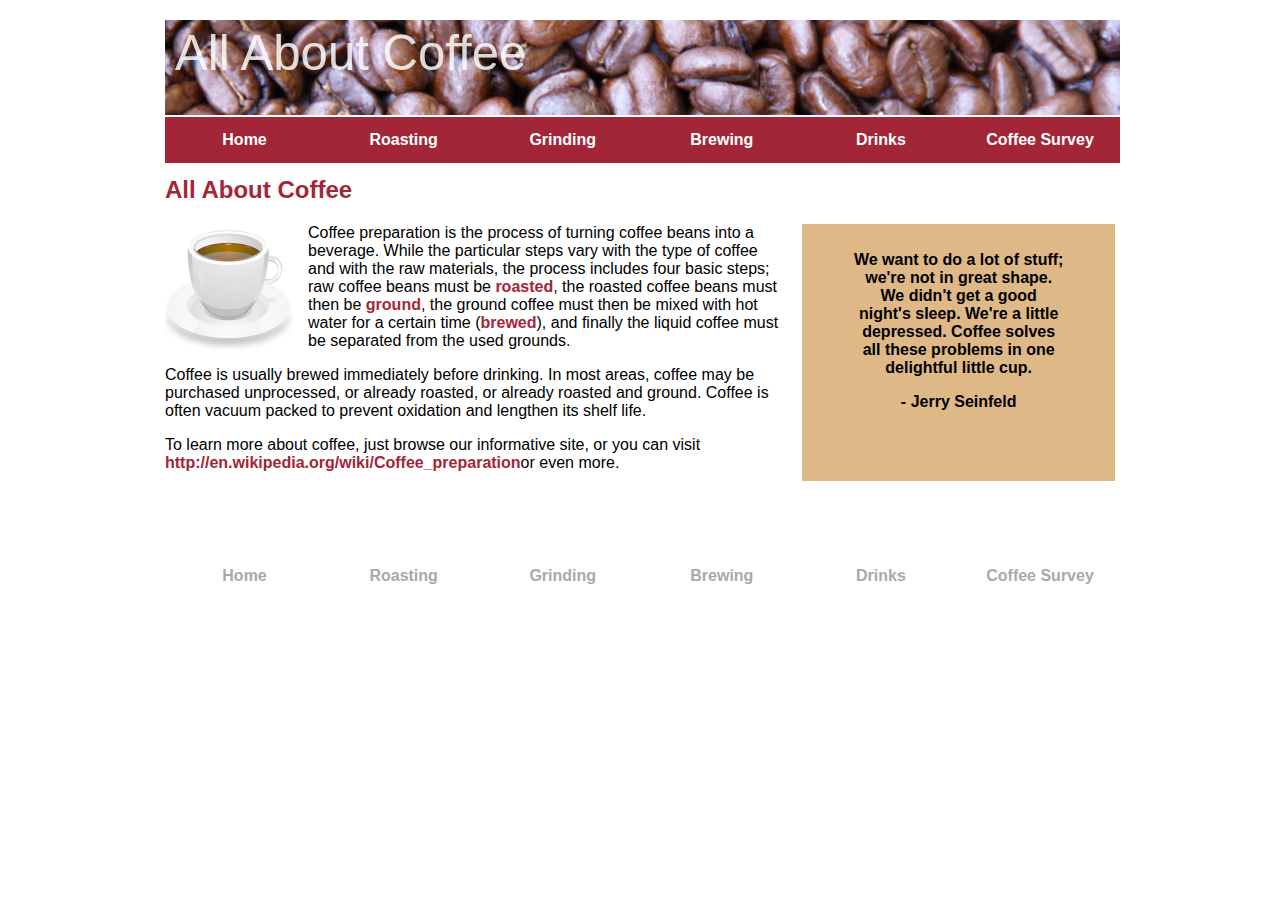
<file: index.html>
<!DOCTYPE html>
<html>
    <meta name="viewport" content="width=device-width, initial-scale=1.0">
    <head>
        <title>
            Home
        </title>
        <link rel="stylesheet"  type="text/css" href="styling.css">
        <style type="text/css">
            .coffeecup
            {
                float: left;
                padding-right: 15px;
            }
            .para a
            {
                color: #a32638;
                font-weight: bold;
                text-decoration: none;
                text-align: center;
            }
            .para
            {
                width: 65%;
            }
            .quote
            {
                padding-left: 3mm;
                padding-right: 3mm;
                padding-top: 3mm;
                padding-bottom: 3mm;
                background-color: burlywood;
                float: right;
                width: 290px;
                height: 235px;
                text-align: center;
                font-weight: bold;
            }
        </style>
    </head>
    <body>
        
        <img class="top-pic" src="Images\coffee-beans.jpg" alt="All About Coffee">
        
        <div class="heading">
            <h3>All About Coffee</h3>
        </div>

        <div class="navbar">
            <a href="index.html">Home</a>
            <a href="roasting.html">Roasting</a>
            <a href="grinding.html">Grinding</a>
            <a href="brewing.html">Brewing</a>
            <a href="drinks.html">Drinks</a>
            <a href="coffee-survey.html">Coffee Survey</a>
        </div>
        
        <br><br><br><br><br>

        <h2>All About Coffee</h2>
        
        <div class="coffeecup">
            <img src="Images\coffee-cup.png" alt="coffee cup">
        </div>

        <div class="quote">
            <blockquote>We want to do a lot of stuff; we're not in great shape. We didn't get a good night's sleep. We're a little depressed. Coffee solves all these problems in one delightful little cup. </blockquote> - Jerry Seinfeld
        </div>


        <div class="para">
            <p>Coffee preparation is the process of turning coffee beans into a beverage. While the particular steps vary with the type of coffee and with the raw materials, the process includes four basic steps; raw coffee beans must be <a href="Roasting.html">roasted</a>, the roasted coffee beans must then be <a href="Grinding.html">ground</a>, the ground coffee must then be mixed with hot water for a certain time (<a href="Brewing.html">brewed</a>), and finally the liquid coffee must be separated from the used grounds. </p>
            <p>Coffee is usually brewed immediately before drinking. In most areas, coffee may be purchased unprocessed, or already roasted, or already roasted and ground. Coffee is often vacuum packed to prevent oxidation and lengthen its shelf life.</p>
            <p>To learn more about coffee, just browse our informative site, or you can visit <a href="http://en.wikipedia.org/wiki/Coffee_preparation">http://en.wikipedia.org/wiki/Coffee_preparation</a>or even more. </p>
        </div>

        <div class="navbar2">
            <a href="index.html">Home</a>
            <a href="roasting.html">Roasting</a>
            <a href="grinding.html">Grinding</a>
            <a href="brewing.html">Brewing</a>
            <a href="drinks.html">Drinks</a>
            <a href="coffee-survey.html">Coffee Survey</a>
        </div>
    </body>
</html>
</file>
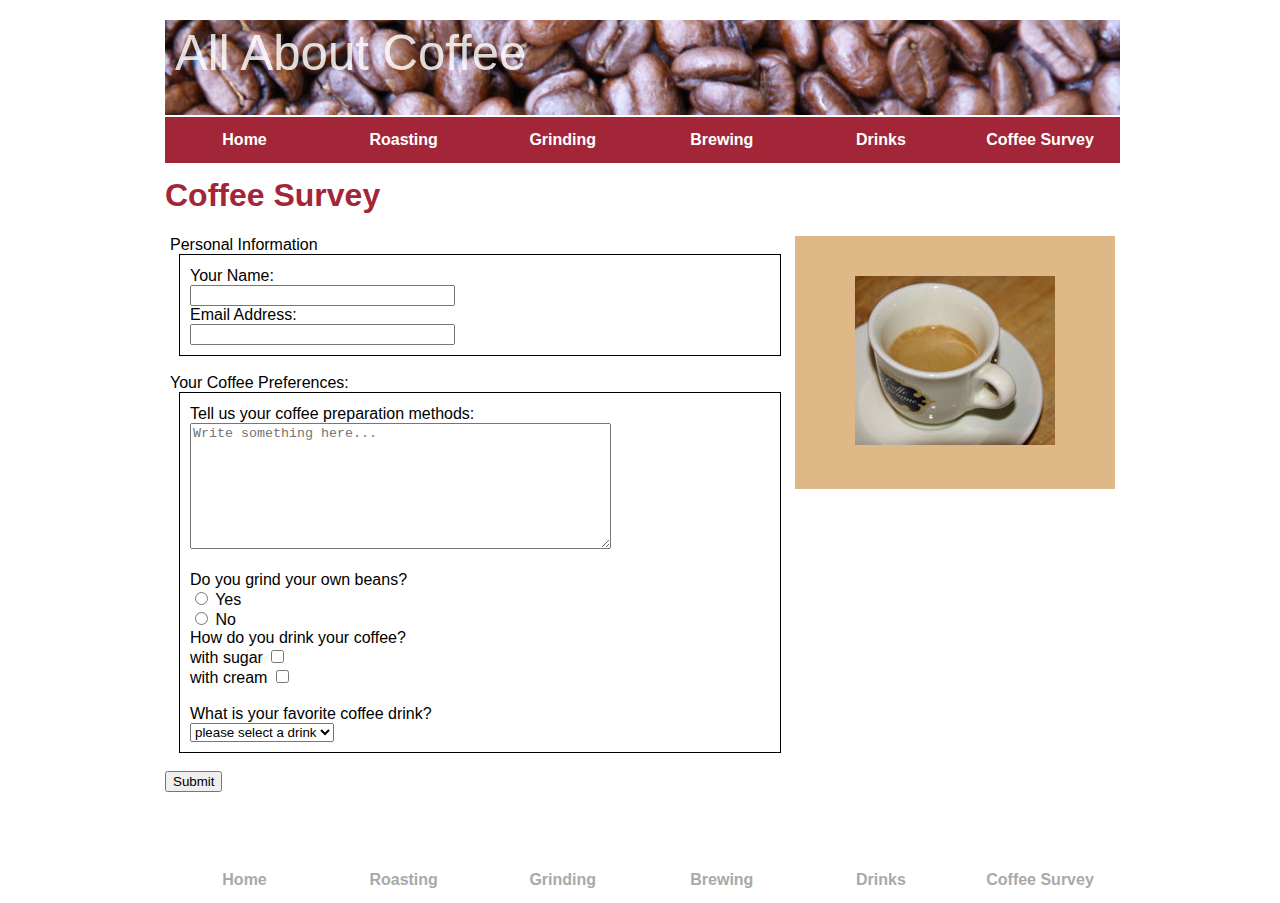
<file: Coffee Survey.html>
<!DOCTYPE html>
<html>
    <head>
        
        <title>
            Coffee Survey
        </title>
        <title>Coffee Survey</title>
        <link rel="stylesheet"  type="text/css" href="styling.css">
        <style type="text/css">
           h1
           {
               color: #a32638;
           }
           .form1
            {
                border: 1px solid black;
                overflow: hidden;
                margin: auto;
                max-width: 580px;
                min-width: 400px;
                padding: 10px;
                padding-top: 12px;
            }
            .form2
            {
                border: 1px solid black;
                overflow: hidden;
                margin: auto;
                max-width: 580px;
                min-width: 400px;
                padding: 10px;
                padding-top: 12px;
            }
           .image
            {
                background-color: burlywood;
                overflow: hidden;
                float: right;
                margin: auto;
                max-width: 200px;
                padding: 40px;
                padding-right: 60px;
                padding-left: 60px;
            }
            .personalinfo
            {
                background-color: white;
                padding-left: 5px;
                padding-right: 5px;
            }
            .coffeeinfo
            {
                background-color: white;
                padding-left: 5px;
                padding-right: 5px;
            }
        </style>
    </head>

    <body>
        
        <img class="top-pic" src="Images\coffee-beans.jpg" alt="All About Coffee">
        
        <div class="heading">
            <h3>All About Coffee</h3>
        </div>
        
        <div class="navbar">
            <a href="Home.html">Home</a>
            <a href="Roasting.html">Roasting</a>
            <a href="Grinding.html">Grinding</a>
            <a href="Brewing.html">Brewing</a>
            <a href="Drinks.html">Drinks</a>
            <a href="Coffee Survey.html">Coffee Survey</a>
        </div>

        <br><br><br><br><br>

        <h1>
            Coffee Survey
        </h1>
        <div class="image">
            <img src="Images\espresso.jpg" alt="Espresso" >
        </div>

        <div class="personalinfo">
            Personal Information
        </div>
        <div class="form1">
            <form>
                Your Name:<br>
                <input type="text" name="name" size="30" maxlength="50">
                <br>
                Email Address:<br>
                <input type="email" name="email" size="30" maxlength="50">
                <br>
        </div>
        <br>

        <div class="coffeeinfo">
            Your Coffee Preferences:
        </div>

        <div class="form2">
                Tell us your coffee preparation methods: <br>
                <textarea class="txtarea" name="methods" placeholder="Write something here..." rows="8" cols="50"></textarea>
                <br><br>

                Do you grind your own beans?<br>
                <input type="radio" id="optionYES" name="option" value="yes">
                <label for="optionYES"> Yes</label>
                <br>
                <input type="radio" id="optionNO" name="option" value="no">
                <label for="optionNO"> No</label>
                <br>

                How do you drink your coffee?<br>
                <label for="SugarOrCream1">with sugar </label> <input type="checkbox" id="SugarOrCream1" name="SugarOrCream" value="sugar"><br>
                <label for="SugarOrCream2">with cream </label> <input type="checkbox" id="SugarOrCream2" name="SugarOrCream" value="cream"><br>
                <br>
                What is your favorite coffee drink?<br>
                <select name="coffee">
                    <option value="drinks">please select a drink</option>
                    <option value="drinks">drip coffee</option>
                    <option value="drinks">french press</option>
                    <option value="drinks">espresso</option>
                    <option value="drinks">latte</option>
                    <option value="drinks">flavored</option>
                </select>
                

            </form>
        </div>
        <form>
            <br>
            <input type="submit" value="Submit">
        </for>

        <div class="navbar2">
            <a href="Home.html">Home</a>
            <a href="Roasting.html">Roasting</a>
            <a href="Grinding.html">Grinding</a>
            <a href="Brewing.html">Brewing</a>
            <a href="Drinks.html">Drinks</a>
            <a href="Coffee Survey.html">Coffee Survey</a>
        </div>

    </body>
</html>
</file>
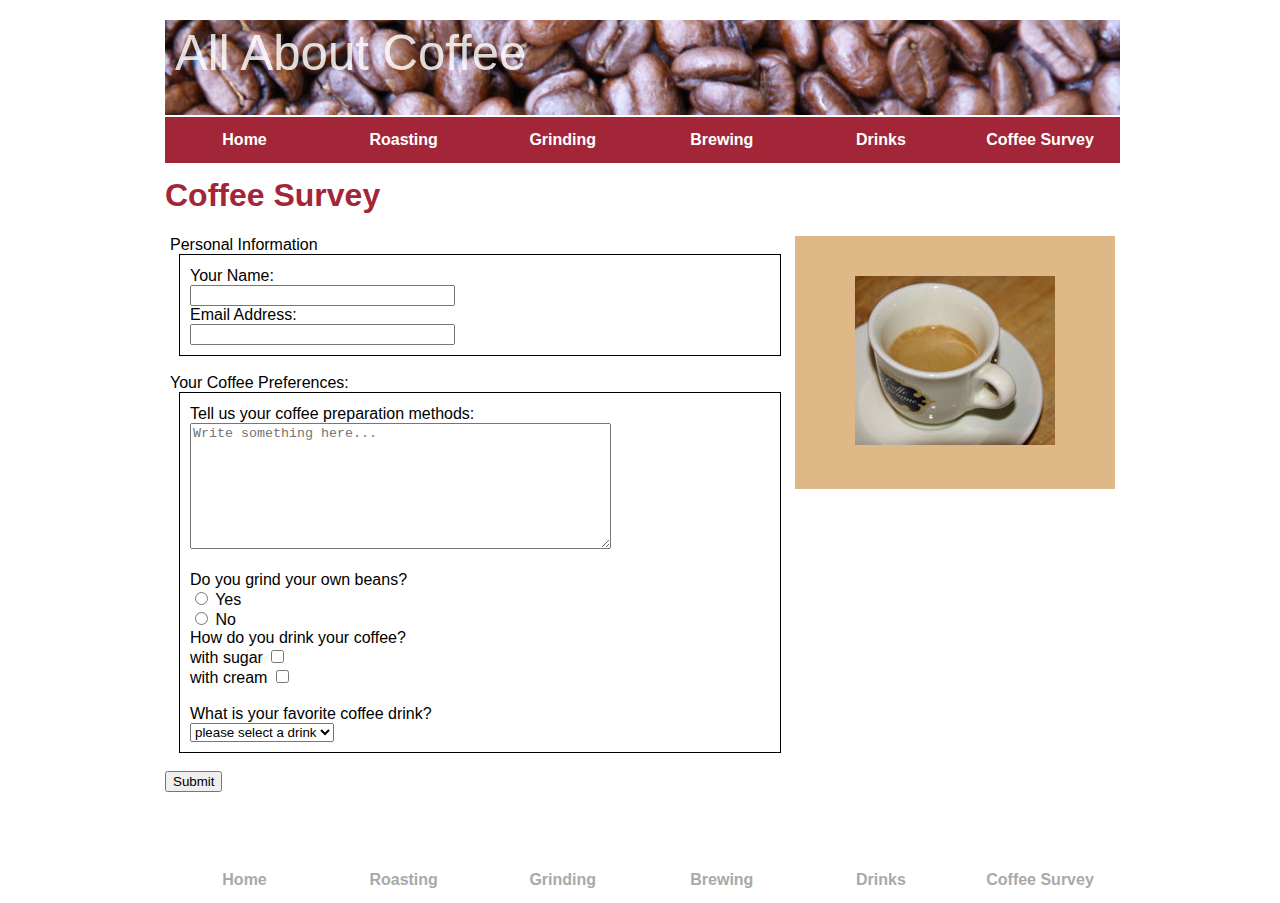
<file: coffee-survey.html>
<!DOCTYPE html>
<html>
    <head>
        
        <title>
            Coffee Survey
        </title>
        <title>Coffee Survey</title>
        <link rel="stylesheet"  type="text/css" href="styling.css">
        <style type="text/css">
           h1
           {
               color: #a32638;
           }
           .form1
            {
                border: 1px solid black;
                overflow: hidden;
                margin: auto;
                max-width: 580px;
                min-width: 400px;
                padding: 10px;
                padding-top: 12px;
            }
            .form2
            {
                border: 1px solid black;
                overflow: hidden;
                margin: auto;
                max-width: 580px;
                min-width: 400px;
                padding: 10px;
                padding-top: 12px;
            }
           .image
            {
                background-color: burlywood;
                overflow: hidden;
                float: right;
                margin: auto;
                max-width: 200px;
                padding: 40px;
                padding-right: 60px;
                padding-left: 60px;
            }
            .personalinfo
            {
                background-color: white;
                padding-left: 5px;
                padding-right: 5px;
            }
            .coffeeinfo
            {
                background-color: white;
                padding-left: 5px;
                padding-right: 5px;
            }
        </style>
    </head>

    <body>
        
        <img class="top-pic" src="Images\coffee-beans.jpg" alt="All About Coffee">
        
        <div class="heading">
            <h3>All About Coffee</h3>
        </div>
        
        <div class="navbar">
            <a href="index.html">Home</a>
            <a href="roasting.html">Roasting</a>
            <a href="grinding.html">Grinding</a>
            <a href="brewing.html">Brewing</a>
            <a href="drinks.html">Drinks</a>
            <a href="coffee-survey.html">Coffee Survey</a>
        </div>

        <br><br><br><br><br>

        <h1>
            Coffee Survey
        </h1>
        <div class="image">
            <img src="Images\espresso.jpg" alt="Espresso" >
        </div>

        <div class="personalinfo">
            Personal Information
        </div>
        <div class="form1">
            <form>
                Your Name:<br>
                <input type="text" name="name" size="30" maxlength="50">
                <br>
                Email Address:<br>
                <input type="email" name="email" size="30" maxlength="50">
                <br>
        </div>
        <br>

        <div class="coffeeinfo">
            Your Coffee Preferences:
        </div>

        <div class="form2">
                Tell us your coffee preparation methods: <br>
                <textarea class="txtarea" name="methods" placeholder="Write something here..." rows="8" cols="50"></textarea>
                <br><br>

                Do you grind your own beans?<br>
                <input type="radio" id="optionYES" name="option" value="yes">
                <label for="optionYES"> Yes</label>
                <br>
                <input type="radio" id="optionNO" name="option" value="no">
                <label for="optionNO"> No</label>
                <br>

                How do you drink your coffee?<br>
                <label for="SugarOrCream1">with sugar </label> <input type="checkbox" id="SugarOrCream1" name="SugarOrCream" value="sugar"><br>
                <label for="SugarOrCream2">with cream </label> <input type="checkbox" id="SugarOrCream2" name="SugarOrCream" value="cream"><br>
                <br>
                What is your favorite coffee drink?<br>
                <select name="coffee">
                    <option value="drinks">please select a drink</option>
                    <option value="drinks">drip coffee</option>
                    <option value="drinks">french press</option>
                    <option value="drinks">espresso</option>
                    <option value="drinks">latte</option>
                    <option value="drinks">flavored</option>
                </select>
                

            </form>
        </div>
        <form>
            <br>
            <input type="submit" value="Submit">
        </for>

        <div class="navbar2">
            <a href="index.html">Home</a>
            <a href="roasting.html">Roasting</a>
            <a href="grinding.html">Grinding</a>
            <a href="brewing.html">Brewing</a>
            <a href="drinks.html">Drinks</a>
            <a href="coffee-survey.html">Coffee Survey</a>
        </div>

    </body>
</html>
</file>
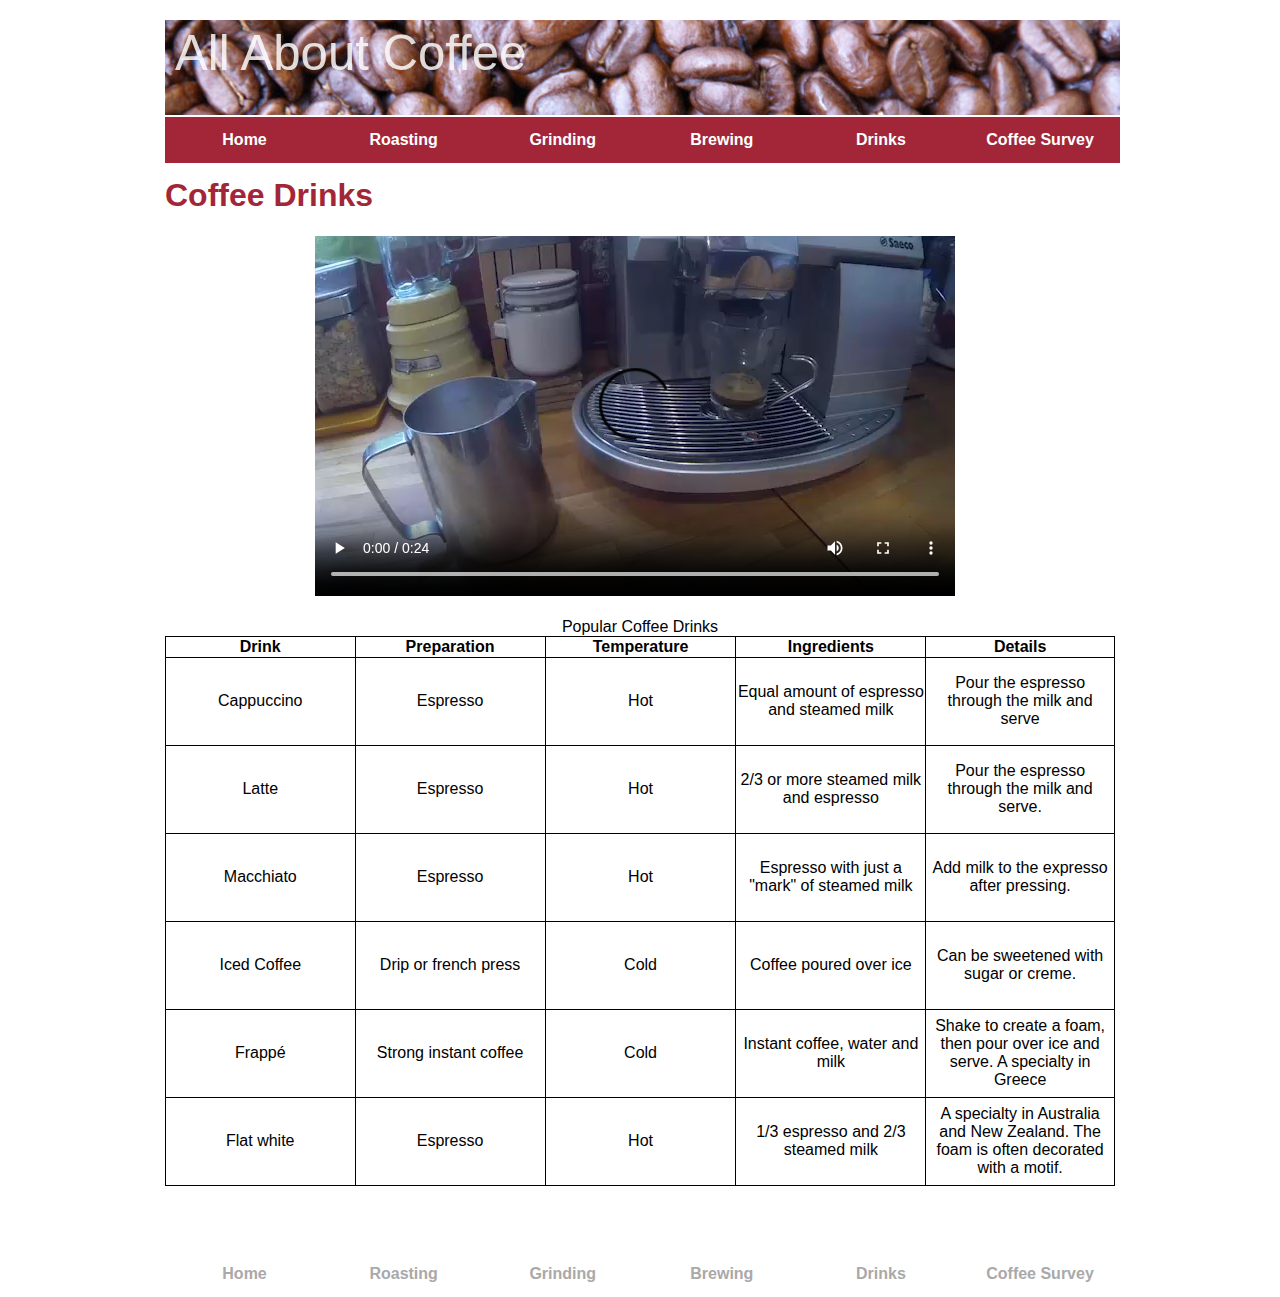
<file: Drinks.html>
<!DOCTYPE html>
<html>
    <meta name="viewport" content="width=device-width, initial-scale=1.0">
    <head>
        <title>
            Drinks
        </title>
        <link rel="stylesheet"  type="text/css" href="styling.css">
        <style type="text/css">
            table, th, td
            {
                border: 1px solid black;
            }
            table
            {
                border-collapse: collapse;
                padding-left: 40px;
                padding-right: 40px;
            }
            th
            {
                text-align: center;
            } 
            td
            {
                text-align: center;
                width: 200px;
                height: 85px;
            }
            h1
            {
                color: #a32638;
            }
            video
            {
                margin: auto;
                margin-left: 150px;
                max-width: 640px;
                max-height: 360px;
            }
            .label
            {
                text-align: center;
            }
        </style>
    </head>
    <body>
        
        <img class="top-pic" src="Images\coffee-beans.jpg" alt="All About Coffee">
        

        <div class="heading">
            <h3>All About Coffee</h3>
        </div>
        
        <div class="navbar">
            <a href="index.html">Home</a>
            <a href="roasting.html">Roasting</a>
            <a href="grinding.html">Grinding</a>
            <a href="brewing.html">Brewing</a>
            <a href="drinks.html">Drinks</a>
            <a href="coffee-survey.html">Coffee Survey</a>
        </div>

        <br><br><br><br><br>

        <h1>
            Coffee Drinks
        </h1>

        <video autoplay controls>
            <source src="Videos\latte-pour.mp4" type="video/mp4">
        </video>
        <br><br><div class="label">Popular Coffee Drinks</div>

        <table>
            <tr>
                <th>Drink</th>
                <th>Preparation</th>
                <th>Temperature</th>
                <th>Ingredients</th>
                <th>Details</th>
            </tr>
            <tr>
                <td>Cappuccino</td>
                <td> Espresso</td>
                <td> Hot</td>
                <td> Equal amount of espresso and steamed milk</td>
                <td> Pour the espresso through the milk and serve</td>
            </tr>
            <tr>
                <td> Latte</td>
                <td> Espresso</td>
                <td> Hot</td>
                <td> 2/3 or more steamed milk and espresso</td>
                <td> Pour the espresso through the milk and serve.</td>
            </tr>
                <td> Macchiato</td>
                <td> Espresso</td>
                <td> Hot</td>
                <td> Espresso with just a "mark" of steamed milk</td>
                <td> Add milk to the expresso after pressing.</td>
            </tr>
            <tr>
                <td> Iced Coffee</td>
                <td> Drip or french press</td>
                <td> Cold</td>
                <td> Coffee poured over ice</td>
                <td> Can be sweetened with sugar or creme.</td>
            </tr>
            <tr>
                <td> Frappé</td>
                <td> Strong instant coffee</td>
                <td> Cold</td>
                <td> Instant coffee, water and milk </td>
                <td> Shake to create a foam, then pour over ice and serve. A specialty in Greece</td>
            </tr>
            <tr>
                <td>Flat white</td>
                <td>Espresso</td>
                <td> Hot</td>
                <td> 1/3 espresso and 2/3 steamed milk</td>
                <td> A specialty in Australia and New Zealand. The foam is often decorated with a motif.</td>
            </tr>
        </table>
        <div class="navbar2">
            <a href="index.html">Home</a>
            <a href="roasting.html">Roasting</a>
            <a href="grinding.html">Grinding</a>
            <a href="brewing.html">Brewing</a>
            <a href="drinks.html">Drinks</a>
            <a href="coffee-survey.html">Coffee Survey</a>
        </div>

    </body>
</html>
</file>
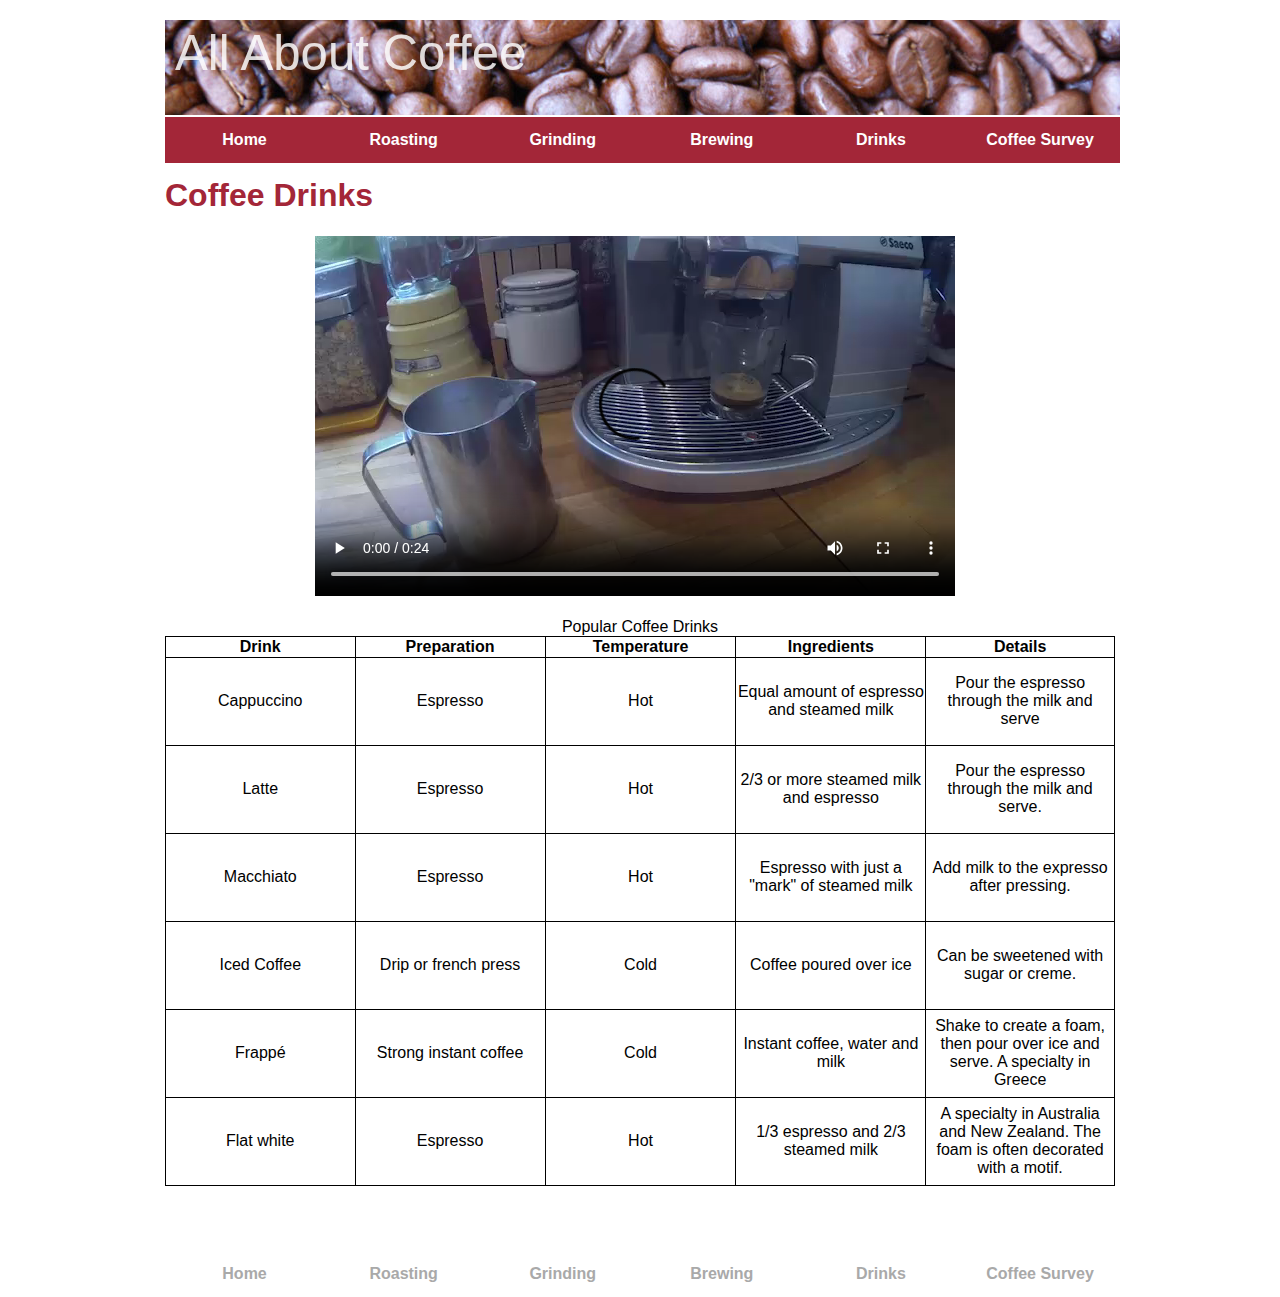
<file: drinks.html>
<!DOCTYPE html>
<html>
    <meta name="viewport" content="width=device-width, initial-scale=1.0">
    <head>
        <title>
            Drinks
        </title>
        <link rel="stylesheet"  type="text/css" href="styling.css">
        <style type="text/css">
            table, th, td
            {
                border: 1px solid black;
            }
            table
            {
                border-collapse: collapse;
                padding-left: 40px;
                padding-right: 40px;
            }
            th
            {
                text-align: center;
            } 
            td
            {
                text-align: center;
                width: 200px;
                height: 85px;
            }
            h1
            {
                color: #a32638;
            }
            video
            {
                margin: auto;
                margin-left: 150px;
                max-width: 640px;
                max-height: 360px;
            }
            .label
            {
                text-align: center;
            }
        </style>
    </head>
    <body>
        
        <img class="top-pic" src="Images\coffee-beans.jpg" alt="All About Coffee">
        

        <div class="heading">
            <h3>All About Coffee</h3>
        </div>
        
        <div class="navbar">
            <a href="index.html">Home</a>
            <a href="roasting.html">Roasting</a>
            <a href="grinding.html">Grinding</a>
            <a href="brewing.html">Brewing</a>
            <a href="drinks.html">Drinks</a>
            <a href="coffee-survey.html">Coffee Survey</a>
        </div>

        <br><br><br><br><br>

        <h1>
            Coffee Drinks
        </h1>

        <video autoplay controls>
            <source src="Videos\latte-pour.mp4" type="video/mp4">
        </video>
        <br><br><div class="label">Popular Coffee Drinks</div>

        <table>
            <tr>
                <th>Drink</th>
                <th>Preparation</th>
                <th>Temperature</th>
                <th>Ingredients</th>
                <th>Details</th>
            </tr>
            <tr>
                <td>Cappuccino</td>
                <td> Espresso</td>
                <td> Hot</td>
                <td> Equal amount of espresso and steamed milk</td>
                <td> Pour the espresso through the milk and serve</td>
            </tr>
            <tr>
                <td> Latte</td>
                <td> Espresso</td>
                <td> Hot</td>
                <td> 2/3 or more steamed milk and espresso</td>
                <td> Pour the espresso through the milk and serve.</td>
            </tr>
                <td> Macchiato</td>
                <td> Espresso</td>
                <td> Hot</td>
                <td> Espresso with just a "mark" of steamed milk</td>
                <td> Add milk to the expresso after pressing.</td>
            </tr>
            <tr>
                <td> Iced Coffee</td>
                <td> Drip or french press</td>
                <td> Cold</td>
                <td> Coffee poured over ice</td>
                <td> Can be sweetened with sugar or creme.</td>
            </tr>
            <tr>
                <td> Frappé</td>
                <td> Strong instant coffee</td>
                <td> Cold</td>
                <td> Instant coffee, water and milk </td>
                <td> Shake to create a foam, then pour over ice and serve. A specialty in Greece</td>
            </tr>
            <tr>
                <td>Flat white</td>
                <td>Espresso</td>
                <td> Hot</td>
                <td> 1/3 espresso and 2/3 steamed milk</td>
                <td> A specialty in Australia and New Zealand. The foam is often decorated with a motif.</td>
            </tr>
        </table>
        <div class="navbar2">
            <a href="index.html">Home</a>
            <a href="roasting.html">Roasting</a>
            <a href="grinding.html">Grinding</a>
            <a href="brewing.html">Brewing</a>
            <a href="drinks.html">Drinks</a>
            <a href="coffee-survey.html">Coffee Survey</a>
        </div>

    </body>
</html>
</file>
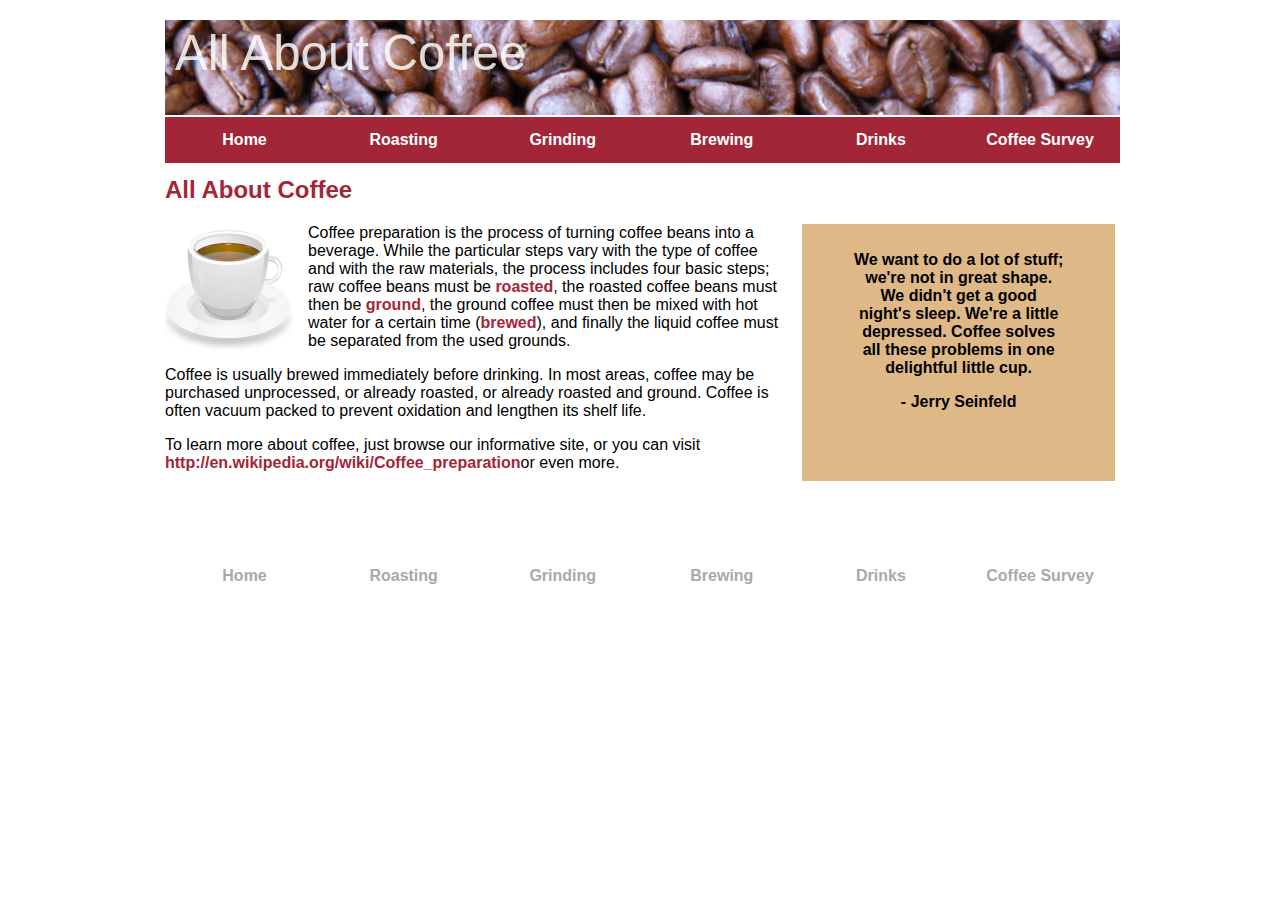
<file: Home.html>
<!DOCTYPE html>
<html>
    <meta name="viewport" content="width=device-width, initial-scale=1.0">
    <head>
        <title>
            Home
        </title>
        <link rel="stylesheet"  type="text/css" href="styling.css">
        <style type="text/css">
            .coffeecup
            {
                float: left;
                padding-right: 15px;
            }
            .para a
            {
                color: #a32638;
                font-weight: bold;
                text-decoration: none;
                text-align: center;
            }
            .para
            {
                width: 65%;
            }
            .quote
            {
                padding-left: 3mm;
                padding-right: 3mm;
                padding-top: 3mm;
                padding-bottom: 3mm;
                background-color: burlywood;
                float: right;
                width: 290px;
                height: 235px;
                text-align: center;
                font-weight: bold;
            }
        </style>
    </head>
    <body>
        
        <img class="top-pic" src="Images\coffee-beans.jpg" alt="All About Coffee">
        
        <div class="heading">
            <h3>All About Coffee</h3>
        </div>

        <div class="navbar">
            <a href="Home.html">Home</a>
            <a href="Roasting.html">Roasting</a>
            <a href="Grinding.html">Grinding</a>
            <a href="Brewing.html">Brewing</a>
            <a href="Drinks.html">Drinks</a>
            <a href="Coffee Survey.html">Coffee Survey</a>
        </div>
        
        <br><br><br><br><br>

        <h2>All About Coffee</h2>
        
        <div class="coffeecup">
            <img src="Images\coffee-cup.png" alt="coffee cup">
        </div>

        <div class="quote">
            <blockquote>We want to do a lot of stuff; we're not in great shape. We didn't get a good night's sleep. We're a little depressed. Coffee solves all these problems in one delightful little cup. </blockquote> - Jerry Seinfeld
        </div>


        <div class="para">
            <p>Coffee preparation is the process of turning coffee beans into a beverage. While the particular steps vary with the type of coffee and with the raw materials, the process includes four basic steps; raw coffee beans must be <a href="Roasting.html">roasted</a>, the roasted coffee beans must then be <a href="Grinding.html">ground</a>, the ground coffee must then be mixed with hot water for a certain time (<a href="Brewing.html">brewed</a>), and finally the liquid coffee must be separated from the used grounds. </p>
            <p>Coffee is usually brewed immediately before drinking. In most areas, coffee may be purchased unprocessed, or already roasted, or already roasted and ground. Coffee is often vacuum packed to prevent oxidation and lengthen its shelf life.</p>
            <p>To learn more about coffee, just browse our informative site, or you can visit <a href="http://en.wikipedia.org/wiki/Coffee_preparation">http://en.wikipedia.org/wiki/Coffee_preparation</a>or even more. </p>
        </div>

        <div class="navbar2">
            <a href="Home.html">Home</a>
            <a href="Roasting.html">Roasting</a>
            <a href="Grinding.html">Grinding</a>
            <a href="Brewing.html">Brewing</a>
            <a href="Drinks.html">Drinks</a>
            <a href="Coffee Survey.html">Coffee Survey</a>
        </div>
    </body>
</html>
</file>
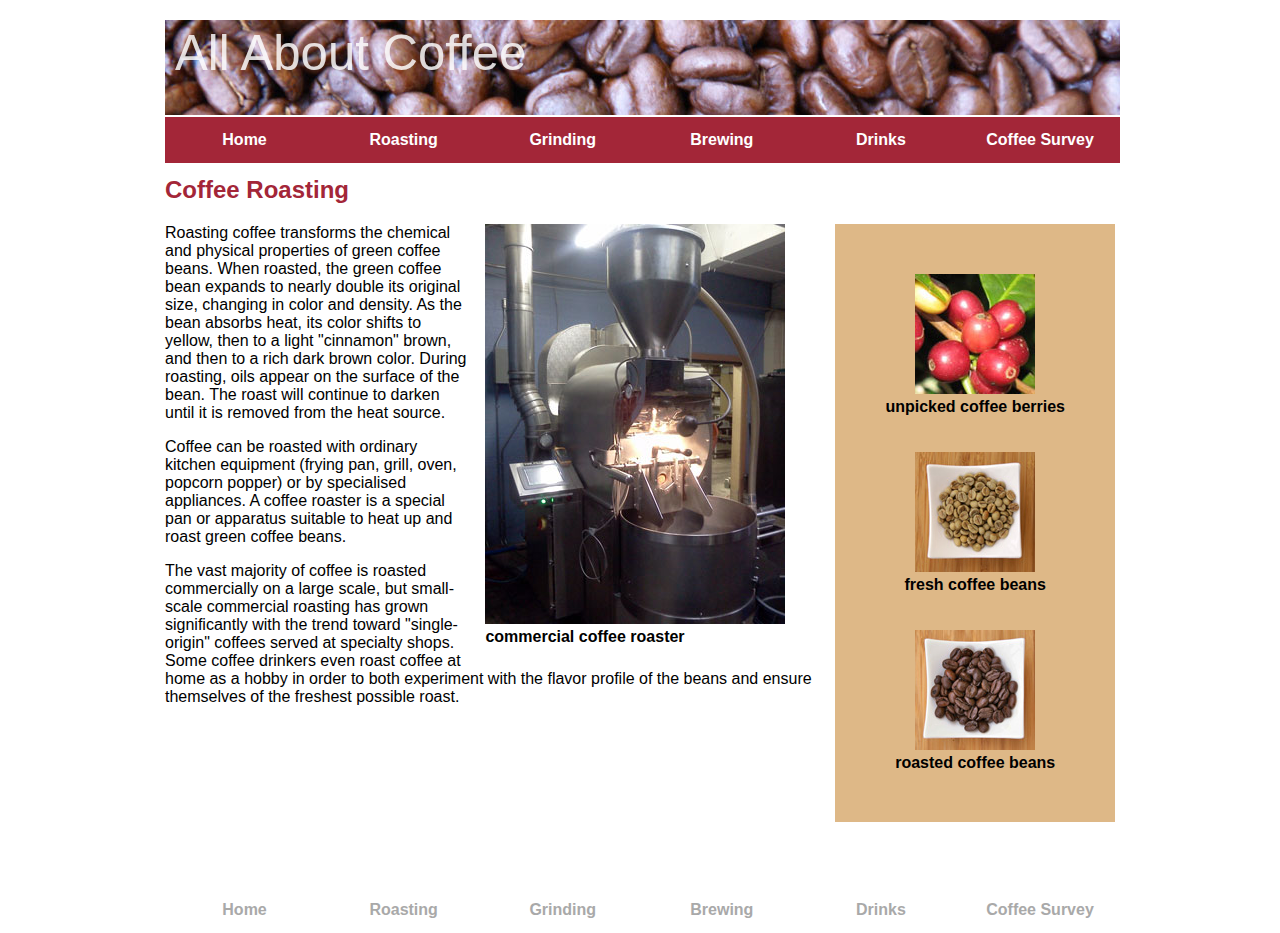
<file: Roasting.html>
<!DOCTYPE html>
<html>
    <meta name="viewport" content="width=device-width, initial-scale=1.0">
    <head>
        <title>
            Roasting
        </title>
        <link rel="stylesheet"  type="text/css" href="styling.css">
        <style type="text/css">
            .image
            {
                float: right;
                padding-right: 50px;
                padding-left: 15px;
                padding-bottom: 10px;
            }
            .label
            {
                float: right;
                background-color: burlywood;
                padding: 50px;
                text-align: center;
            }
            .labels
            {
                font-weight: bold;
            }
        </style>
    </head>
    <body>
        
        <img class="top-pic" src="Images\coffee-beans.jpg" alt="All About Coffee">
        
        <div class="heading">
            <h3>All About Coffee</h3>
        </div>
        
        <div class="navbar">
            <a href="index.html">Home</a>
            <a href="roasting.html">Roasting</a>
            <a href="grinding.html">Grinding</a>
            <a href="brewing.html">Brewing</a>
            <a href="drinks.html">Drinks</a>
            <a href="coffee-survey.html">Coffee Survey</a>
        </div>

        <br><br><br><br><br>

        <h2>Coffee Roasting</h2>
        
        <div class="label">
            <img src="Images\coffee-berries.jpg">
            <br><div class="labels">unpicked coffee berries</div><br><br>
            <img src="Images\fresh-beans.jpg">
            <br><div class="labels">fresh coffee beans</div><br><br>
            <img src="Images\roasted-beans.jpg">
            <br><div class="labels">roasted coffee beans</div>
        </div>

        <div class="image">
            <img src="Images\commercial-roaster.jpg">
            <br><div class="labels">commercial coffee roaster</div>
        </div>

        <div class="para">
            <p>Roasting coffee transforms the chemical and physical properties of green coffee beans. When roasted, the green coffee bean expands to nearly double 
                its original size, changing in color and density. As the bean absorbs heat, its color shifts to yellow, then to a light "cinnamon" brown, 
                and then to a rich dark brown color. During roasting, oils appear on the surface of the bean. The roast will continue to darken until it 
                is removed from the heat source. </p>

            <p>Coffee can be roasted with ordinary kitchen equipment (frying pan, grill, oven, popcorn popper) or by specialised appliances. A coffee roaster is 
                a special pan or apparatus suitable to heat up and roast green coffee beans. </p>

            <p>The vast majority of coffee is roasted commercially on a large scale, but small-scale commercial roasting has grown significantly with the trend 
                toward "single-origin" coffees served at specialty shops. Some coffee drinkers even roast coffee at home as a hobby in order to both 
                experiment with the flavor profile of the beans and ensure themselves of the freshest possible roast.</p>
        </div>


        <div class="navbar2">
            <a href="index.html">Home</a>
            <a href="roasting.html">Roasting</a>
            <a href="grinding.html">Grinding</a>
            <a href="brewing.html">Brewing</a>
            <a href="drinks.html">Drinks</a>
            <a href="coffee-survey.html">Coffee Survey</a>
        </div>

    </body>
</html>
</file>
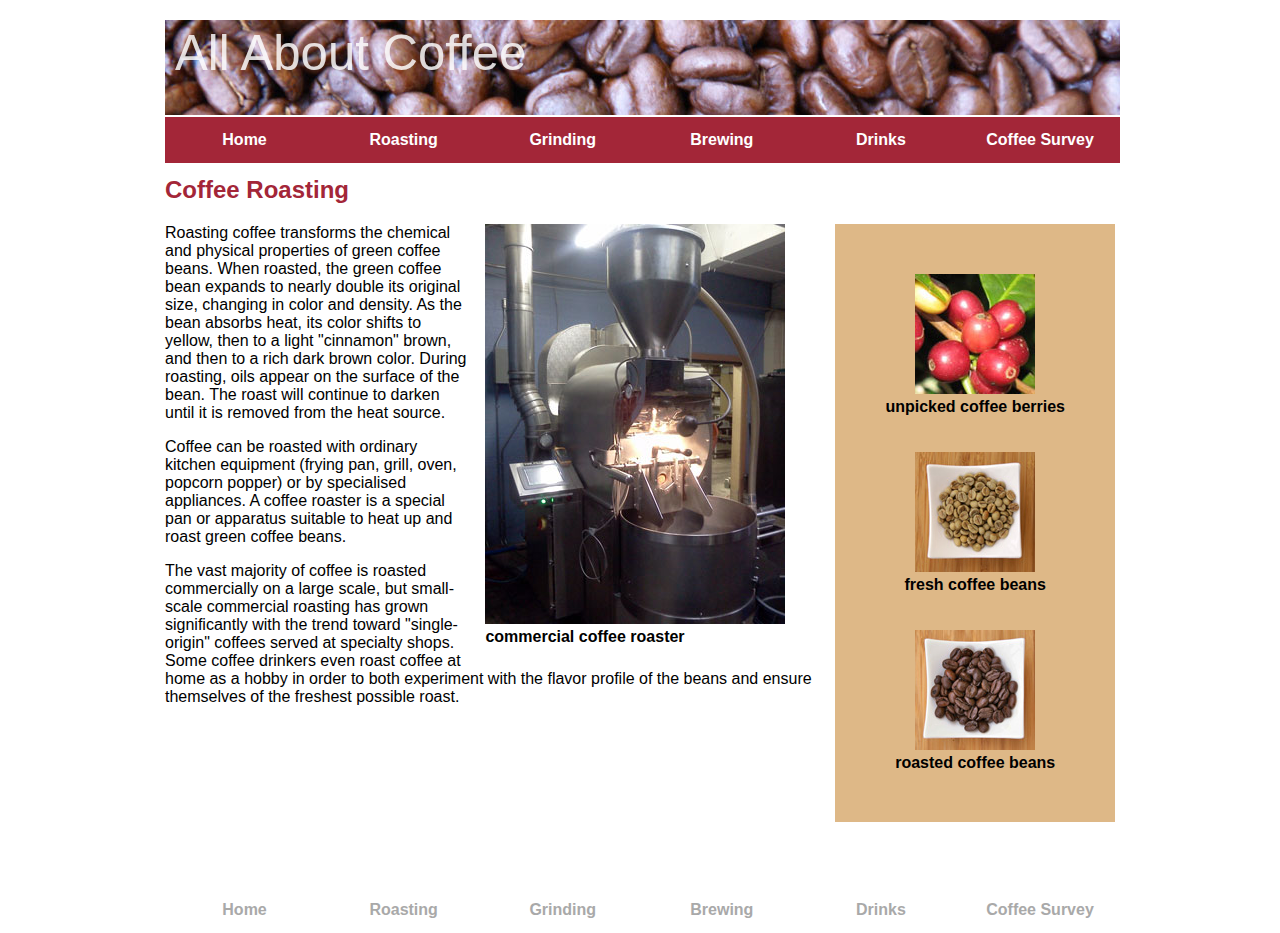
<file: roasting.html>
<!DOCTYPE html>
<html>
    <meta name="viewport" content="width=device-width, initial-scale=1.0">
    <head>
        <title>
            Roasting
        </title>
        <link rel="stylesheet"  type="text/css" href="styling.css">
        <style type="text/css">
            .image
            {
                float: right;
                padding-right: 50px;
                padding-left: 15px;
                padding-bottom: 10px;
            }
            .label
            {
                float: right;
                background-color: burlywood;
                padding: 50px;
                text-align: center;
            }
            .labels
            {
                font-weight: bold;
            }
        </style>
    </head>
    <body>
        
        <img class="top-pic" src="Images\coffee-beans.jpg" alt="All About Coffee">
        
        <div class="heading">
            <h3>All About Coffee</h3>
        </div>
        
        <div class="navbar">
            <a href="index.html">Home</a>
            <a href="roasting.html">Roasting</a>
            <a href="grinding.html">Grinding</a>
            <a href="brewing.html">Brewing</a>
            <a href="drinks.html">Drinks</a>
            <a href="coffee-survey.html">Coffee Survey</a>
        </div>

        <br><br><br><br><br>

        <h2>Coffee Roasting</h2>
        
        <div class="label">
            <img src="Images\coffee-berries.jpg">
            <br><div class="labels">unpicked coffee berries</div><br><br>
            <img src="Images\fresh-beans.jpg">
            <br><div class="labels">fresh coffee beans</div><br><br>
            <img src="Images\roasted-beans.jpg">
            <br><div class="labels">roasted coffee beans</div>
        </div>

        <div class="image">
            <img src="Images\commercial-roaster.jpg">
            <br><div class="labels">commercial coffee roaster</div>
        </div>

        <div class="para">
            <p>Roasting coffee transforms the chemical and physical properties of green coffee beans. When roasted, the green coffee bean expands to nearly double 
                its original size, changing in color and density. As the bean absorbs heat, its color shifts to yellow, then to a light "cinnamon" brown, 
                and then to a rich dark brown color. During roasting, oils appear on the surface of the bean. The roast will continue to darken until it 
                is removed from the heat source. </p>

            <p>Coffee can be roasted with ordinary kitchen equipment (frying pan, grill, oven, popcorn popper) or by specialised appliances. A coffee roaster is 
                a special pan or apparatus suitable to heat up and roast green coffee beans. </p>

            <p>The vast majority of coffee is roasted commercially on a large scale, but small-scale commercial roasting has grown significantly with the trend 
                toward "single-origin" coffees served at specialty shops. Some coffee drinkers even roast coffee at home as a hobby in order to both 
                experiment with the flavor profile of the beans and ensure themselves of the freshest possible roast.</p>
        </div>


        <div class="navbar2">
            <a href="index.html">Home</a>
            <a href="roasting.html">Roasting</a>
            <a href="grinding.html">Grinding</a>
            <a href="brewing.html">Brewing</a>
            <a href="drinks.html">Drinks</a>
            <a href="coffee-survey.html">Coffee Survey</a>
        </div>

    </body>
</html>
</file>
<file: styling.css>
body
{
    margin: auto;
    margin-top: 20px;
    max-width: 950px;
    font-family: Verdana, Geneva, Tahoma, sans-serif;

}
h2
{
    color: #a32638;
}
ul
{
    list-style-image: url(tiny-coffee-cup.gif);
}
.top-pic
{
    position: absolute;
    clip: rect(0px,955px,95px,0px);
}
.navbar
{
    position: relative;
    top: 97px;
    background-color: #a32638;
    overflow: hidden;
    width: 955px;
}
.navbar a
{
    float: left;
    padding: 14px;
    width: 131.1px;
    text-decoration: none;
    text-align: center;
    color: white;
    font-weight: bold;
}
.navbar a:hover
{
    background-color: black;
}
.heading h3
{
    position: absolute;
    max-width: 500px;

    margin-top: 5px;
    margin-left: 10px;
    font-weight: normal;
    color: white;
    font-size: 13mm;
    opacity: 0.83;
}
.navbar2
{
    overflow: hidden;
    position: relative;
    top: 65px;
    width: 955px;
}
.navbar2 a
{
    float: left;
    padding: 14px;
    width: 131.1px;
    text-align: center;
    text-decoration: none;
    color: darkgrey;
    font-weight: bold;
}
.navbar2 a:hover
{
    color: black;
}
</file>
